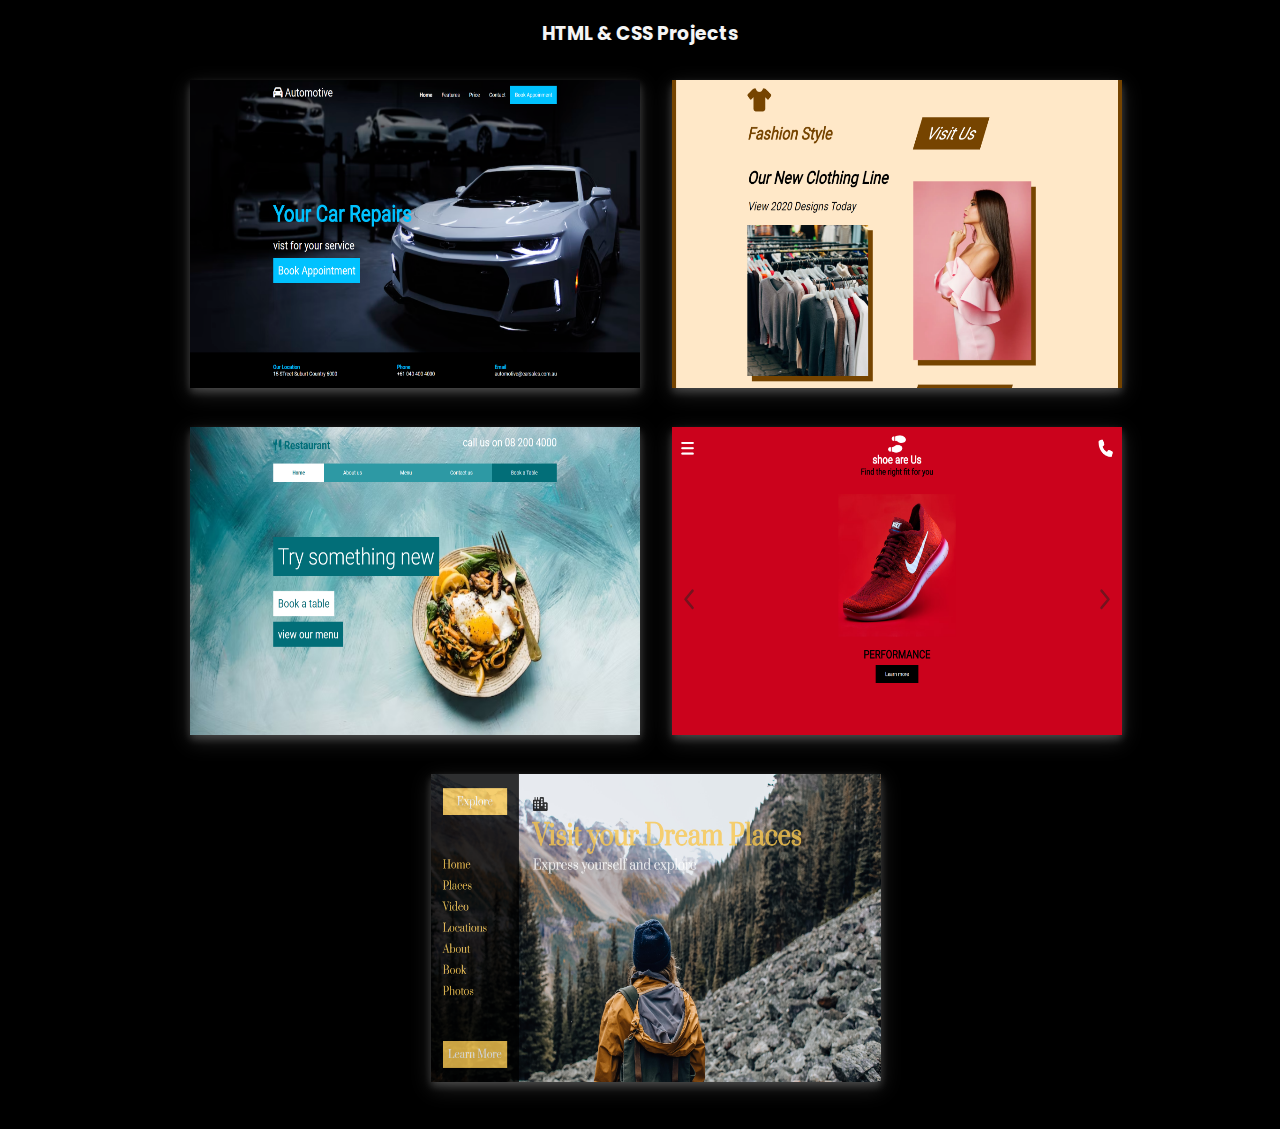
<file: index.html>
<!DOCTYPE html>
<html lang="en">
<head>
    <meta charset="UTF-8">
    <meta http-equiv="X-UA-Compatible" content="IE=edge">
    <meta name="viewport" content="width=device-width, initial-scale=1.0">
    <title> HTML&CSS Projects</title>
</head>
<body>
      
      <h3> HTML & CSS Projects </h3>
      <div class="container">
      <div><a href="./automotive car/index.html" target="_blank"><img src="./images/automotive image.png" alt=""></a></div>
      <div><a href="./fashion/index.html" target="_blank"> <img src="./images/fashion image.png" alt="">  </a></div>
      <div><a href="./Footwear design/index.html" target="_blank"><img src="./images/restaurant image.png" alt=""></a></div>
      <div><a href="./Restaurant design/index.html" target="_blank"><img src="./images/sports image.png" alt=""></a></div>
      <div><a href="./Tourism UI Design/index.html" target="_blank"><img src="./images/travel agency image.png" alt=""></a></div>
      </div>
      
     
</body>
</html>

<style>
    @import url('https://fonts.googleapis.com/css2?family=Poppins:wght@200;400&display=swap');

*{
    box-sizing: border-box;
}

body{

    font-family: 'poppins',sanserif;
    background-color: black;
    min-height: 100vh;
    color: whitesmoke;
}

h3{
    text-align: center;
    margin-bottom: 2rem;
}

img{
    width: 450px;
    height: 308px;
    box-shadow: 0 4px 8px 0 rgba(255, 255, 255, 0.2);
    /* border-radius: 1rem; */
    margin-left: 2rem;
    margin-bottom: 2rem;
    box-shadow: 0 4px 8px 0 rgba(255, 255, 255, 0.2), 0 6px 20px 0 rgba(255, 255, 255, 0.145);
    opacity: 1;
    
}

img:hover{
    opacity: 0.5;
}


.container{
    display: flex;
    flex-wrap: wrap;
    align-items: center;
    justify-content: center;
}














</style>
</file>
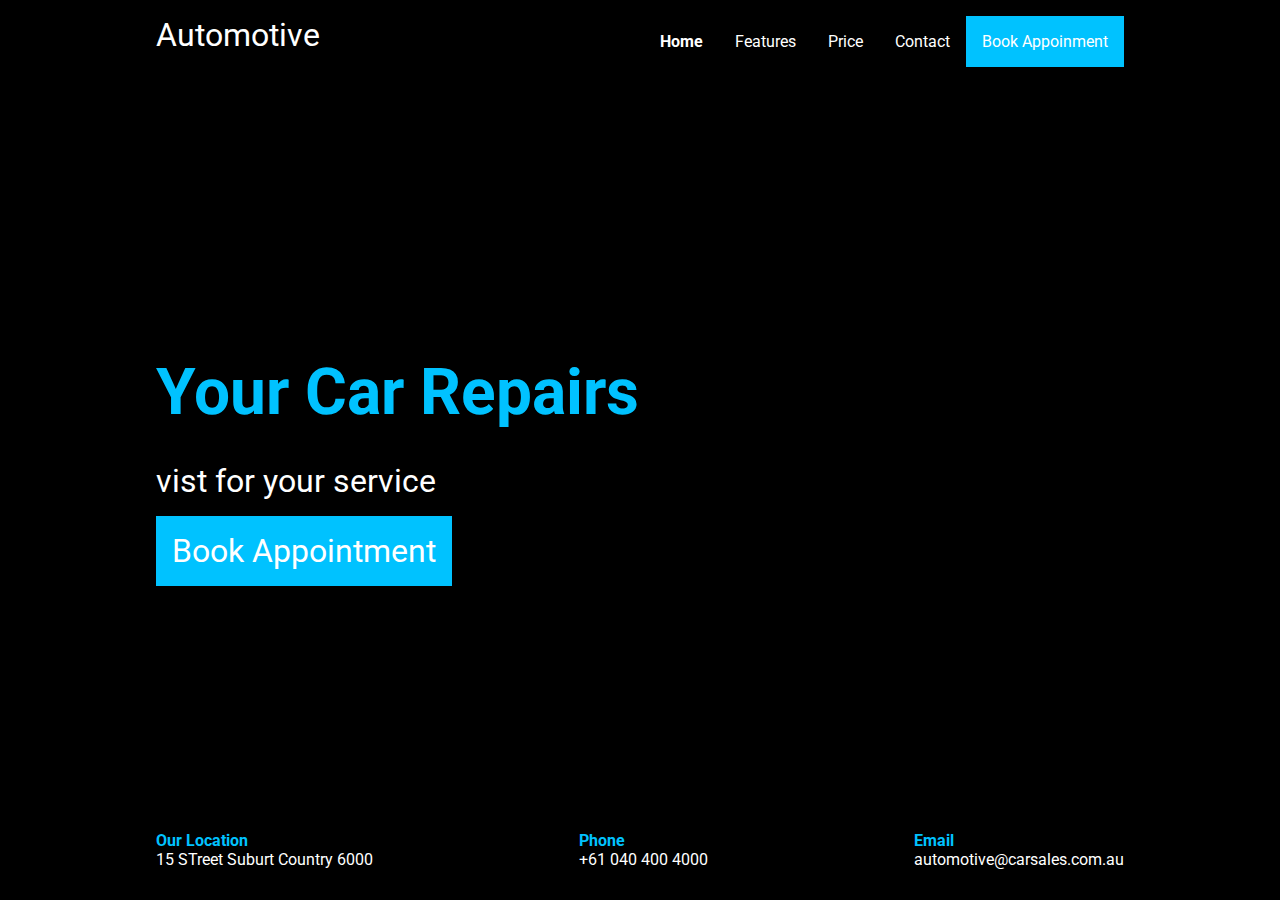
<file: automotive car/index.html>
<!DOCTYPE html>
<html lang="en">
<head>
    <meta charset="UTF-8">
    <meta http-equiv="X-UA-Compatible" content="IE=edge">
    <meta name="viewport" content="width=device-width, initial-scale=1.0">
    <title>Automotive Car</title>
    <link rel="stylesheet" href="./style1.css">
    <link rel="stylesheet" href="https://cdnjs.cloudflare.com/ajax/libs/font-awesome/6.2.0/css/all.min.css" integrity="sha512-xh6O/CkQoPOWDdYTDqeRdPCVd1SpvCA9XXcUnZS2FmJNp1coAFzvtCN9BmamE+4aHK8yyUHUSCcJHgXloTyT2A==" crossorigin="anonymous" referrerpolicy="no-referrer" />
</head>
<body>

    <header>
    <nav class="container">
        <div class="logo"><i class="fas fa-car"></i> Automotive</div>
        <ul>
        <li><a href="#" class="selected">Home</a></li>
        <li><a href="#">Features</a></li>
        <li><a href="#">Price</a></li>
        <li><a href="#">Contact</a></li>
        <li> 
            <a href="#" class="highlight"> Book Appoinment</a>
        </li>
        </ul>
        
    </nav>

    <div class="content">
        <div class="container">
            <h1>Your Car Repairs</h1>
            <p> vist for  your service</p>
            <a href="#" class="highlight">
            Book Appointment
            </a>
        </div>
            
    </div>

   </header>

    <footer>
        
        <ul class="container">
            <li>
                <strong>Our Location</strong>
                <p>15 STreet Suburt Country 6000</p>
            </li>

            <li>
                <strong>Phone</strong>
                <p>+61 040 400 4000</p>
            </li>

            <li>
                <strong>Email</strong>
                <p>automotive@carsales.com.au</p>
            </li>
        </ul>

    </footer>



    
</body>
</html>
</file>
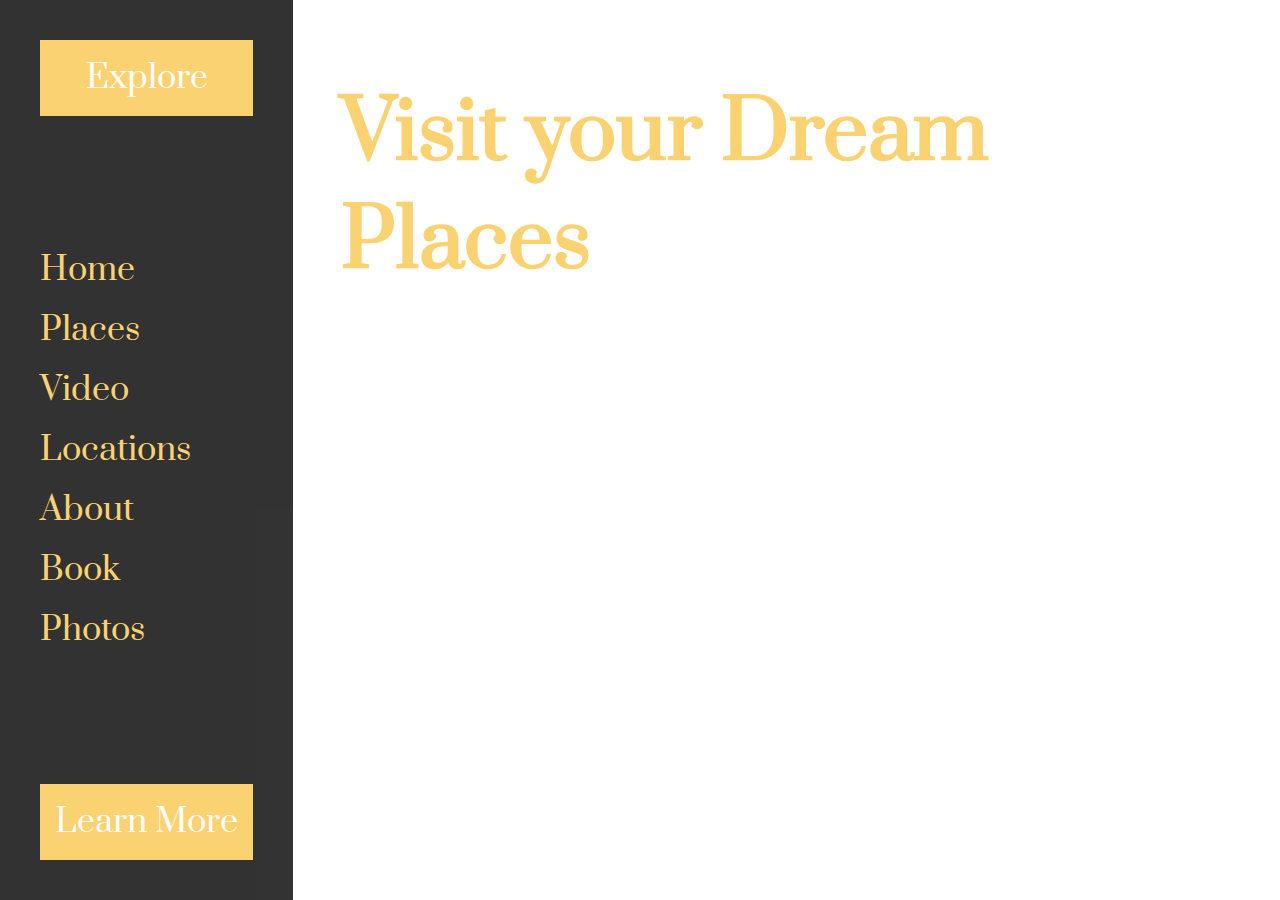
<file: Tourism UI Design/index.html>
<html lang="en">
<head>
    <meta charset="UTF-8">
    <meta http-equiv="X-UA-Compatible" content="IE=edge">
    <link rel="stylesheet" href="./styles.css">
    <meta name="viewport" content="width=device-width, initial-scale=1.0">
    <link rel="stylesheet" href="https://cdnjs.cloudflare.com/ajax/libs/font-awesome/6.2.1/css/all.min.css" integrity="sha512-MV7K8+y+gLIBoVD59lQIYicR65iaqukzvf/nwasF0nqhPay5w/9lJmVM2hMDcnK1OnMGCdVK+iQrJ7lzPJQd1w==" crossorigin="anonymous" referrerpolicy="no-referrer" />
    <title>Tourism</title>
</head>
<body>
    <aside>
    <a href="#" class="special">Explore</a>
    <ul>
        <li><a href="#">Home</a></li>
        <li><a href="#">Places</a></li>
        <li><a href="#">Video</a></li>
        <li><a href="#">Locations</a></li>
        <li><a href="#">About</a></li>
        <li><a href="#">Book</a></li>
        <li><a href="#">Photos</a></li>
    </ul>
    <a href="#" class="special">Learn More</a>
    </aside>

    <main>
    <div>
        <i class="fas fa-city"></i>
    </div>
    <h1>Visit your Dream Places</h1>
    <P>Express yourself and explore</P>
    </main>


</body>
</html>
</file>
<file: automotive car/style1.css>
@import url('https://fonts.googleapis.com/css2?family=Roboto:wght@200;400&display=swap');

*{
    box-sizing: border-box;
}

body{
    background-color: #000;
    font-family: 'Roboto',sans-serif;
    margin: 0;
    
}

.container {
    padding: 1rem;
    margin: 0 auto;
    max-width: 100%;
    width: 1000px;
}

header{
     background-image: url("https://images.unsplash.com/photo-1492144534655-ae79c964c9d7?ixlib=rb-4.0.3&ixid=MnwxMjA3fDB8MHxwaG90by1wYWdlfHx8fGVufDB8fHx8&auto=format&fit=crop&w=1283&q=80");
     background-size: cover;
     background-position: center center;
     color: white; 
     display: flex;
     align-items: flex-start;
     flex-direction: column;
     min-height: calc(100vh - 100px);
}

.content{
    font-size: 2rem;
    margin: auto;
    max-width: 100%;
}

.content h1{
    color: #00c2ff;
    margin-bottom: 0;
    
}

nav {
    display: flex;
    justify-content: space-between;
      
}

nav ul {
    display: flex;
    list-style-type: none ;
    padding: 0;
}

nav .logo {
    font-size: 2rem;
}

nav li a {
    color: #fff;
    text-decoration: none;
    padding: 1rem;
}

.highlight{
     background-color:#00c2ff ;
     text-decoration: none;
     padding: 1rem;
     color: white;
     
}

.selected{
    font-weight: bold;
}

footer {
   background-color: black;
    color: white;
    
}

footer ul {
    list-style-type: none;
     height: 100px;
     display: flex;
     align-items: center;
     justify-content: space-between;
     padding: 0;

}

footer strong {
    color: #00c2ff;
    
}

footer p {
    margin: 0;
}

@media screen and (max-width: 700px) {
   nav ul {
    display: block;
    align-items: flex-end;
    margin-top: 0;
    }
   
    nav li {
    padding: 10px;
   }
   
   nav .highlight{
    display: none;
   }

   footer ul {
    flex-direction: column;
   }
   
   footer li {
     text-align: center;
     padding: 5px;
   }

   .content .container {
    font-size: 1.5rem;
    }
   .content {
    margin: 0;
   }

}
</file>
<file: Tourism UI Design/styles.css>
@import url("https://fonts.googleapis.com/css2?family=Prata&display=swap");

*{
    box-sizing: border-box;
}


body{
    font-family: "Prata", sans-serif;
    background-image: url('https://images.pexels.com/photos/7263352/pexels-photo-7263352.jpeg');
    background-position: center center;
    background-size: cover;
    margin: 0;
    min-height: 100vh;
    display: flex;
    color: white;
    opacity: 0.8;
    
}


aside{
    background-color:black;
    display: flex;
    flex-direction: column;
    width: 300px;
    height: 100vh;
    padding: 2rem;
    justify-content: space-between;
    
    
    
}

aside ul {
   list-style-type: none;
   padding: 0;
   

}

aside a {
    text-decoration: none;
    font-size: 2rem;
    display: inline-block;
  margin: 0.5rem;
   color: #f9c74f;
    
   
    

}

.special{
    background-color: #f9c74f;
    display: block;
    padding: 1rem 0.5rem;
    text-align: center;
    color: #ffffff;
    
}

main {
    margin-top: 1rem;
    font-size: 2.5rem; 
    padding: 3rem;
    color: black;

}

main h1 {
    margin: 0;
    margin-top: 1rem ;
    color: #f9c74f;
}
main p {
    margin: 0;
    color: #ffffff;
    
}
</file>
